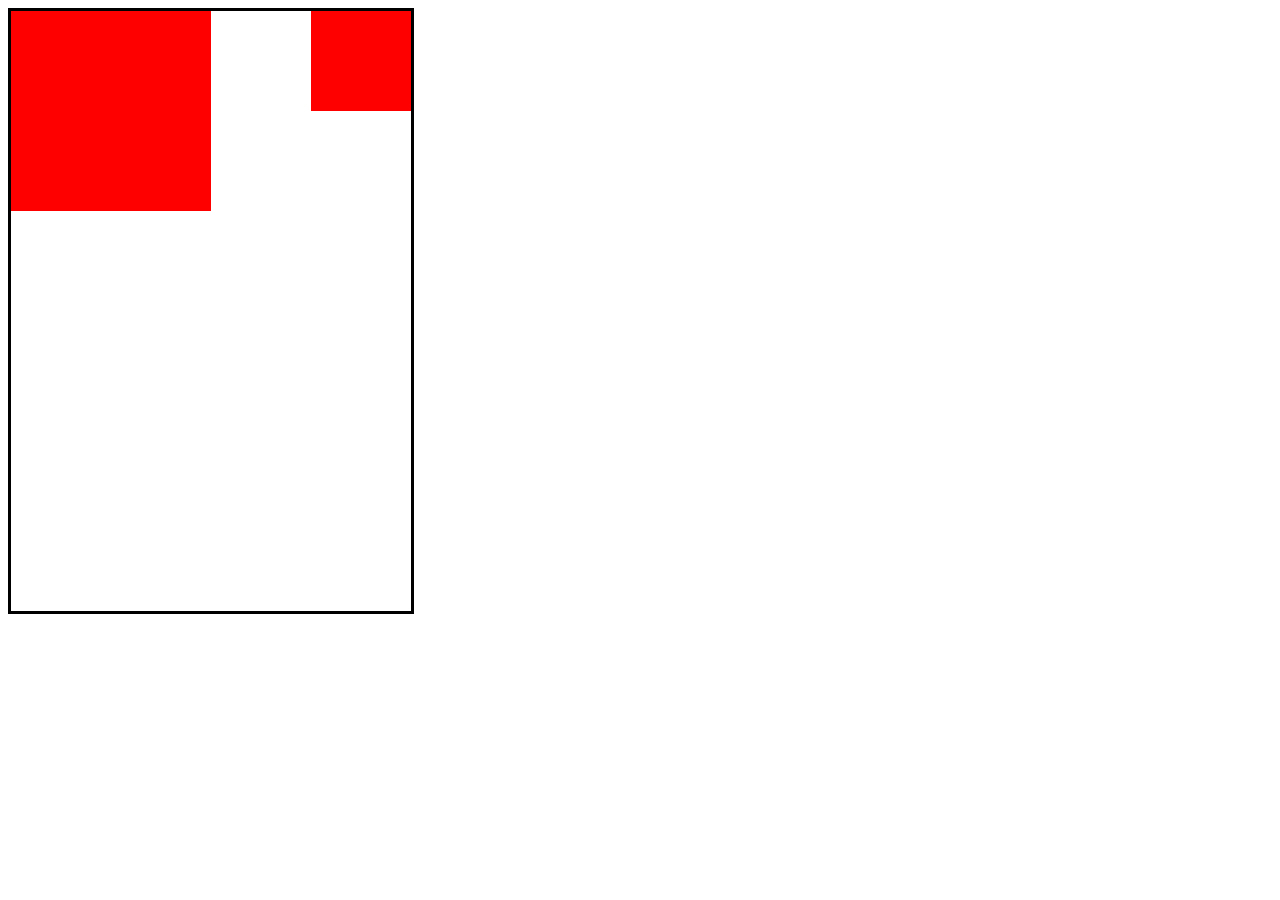
<file: index.htm>
<!DOCTYPE html>
<html lang="en">

<head>
  <meta charset="UTF-8">
  <meta name="viewport" content="width=device-width, initial-scale=1.0">
  <title>Document</title>
  <link rel="stylesheet" href="styl.css">
</head>

<body>
  <div class="block">
    <div class="box"></div>
    <div class="div"></div>
    <div class="div2"></div>
    <div class="div3"></div>

    </section>
</body>

</html>
</file>
<file: styl.css>
.block{
width: 400px;
height: 600px;
border: 3px solid black;
position: relative;;
}
.box{
  width: 100px;
  height: 100px;
  position: absolute;
  background: red;
  right: 0;
  top: 0;
}

.div{
width: 200px;
height: 200px;
background: red;
position: absolute;
z-index: 3;
}
.div2 {
width: 200px;
height: 200px;
background: green;
position: absolute;


}
</file>
